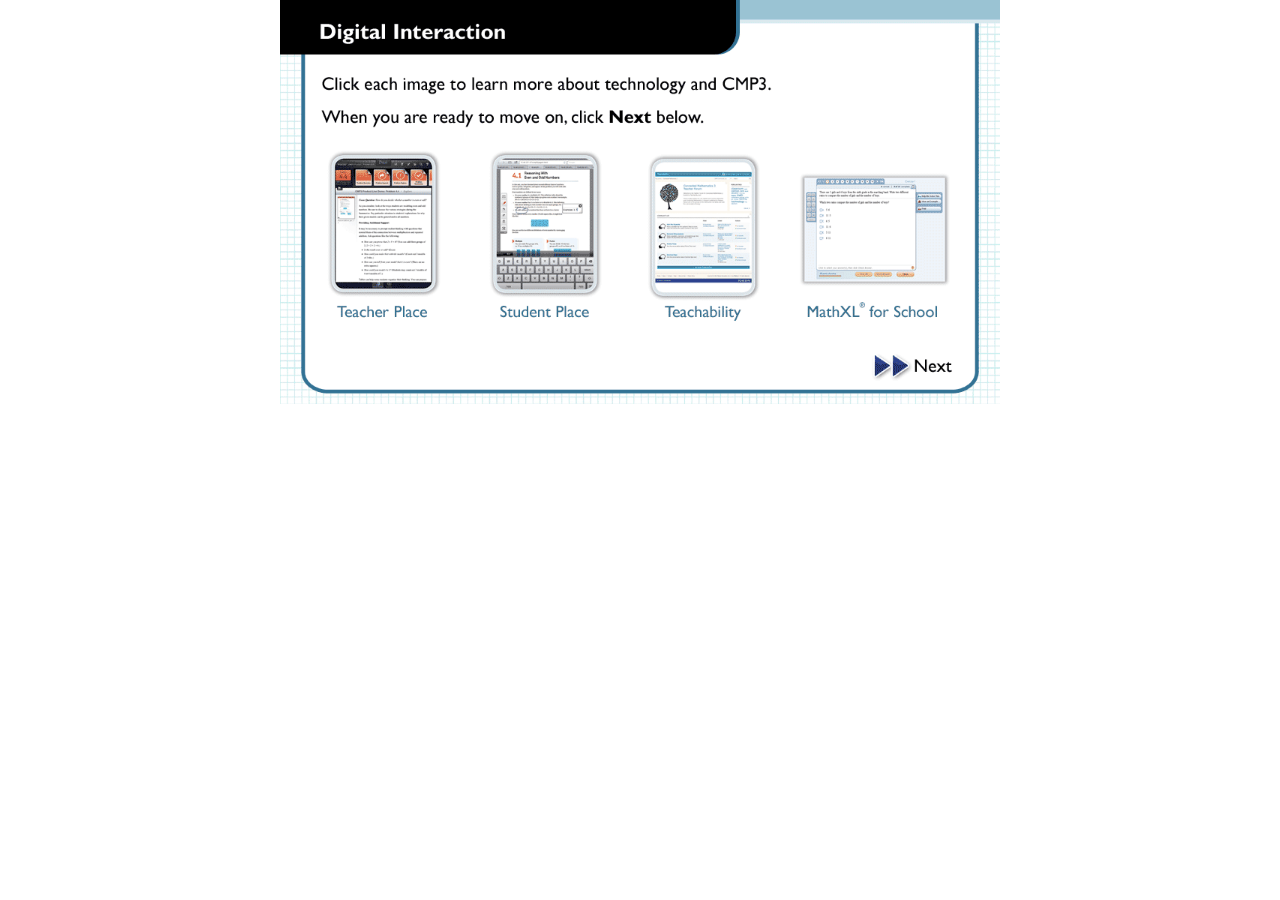
<file: cmp3_programoverview/cmp3_progover_interaction.html>
<!DOCTYPE html>
<html>
  <head>
	<meta http-equiv="Content-Type" content="text/html; charset=utf-8" />
	<meta http-equiv="X-UA-Compatible" content="chrome=1,IE=edge" />
	<meta name="viewport" content="user-scalable=yes, width=720" />
	<title>cmp3_progover_interaction</title>
	<style>
		body {
			background-color: #FFFFFF;
			margin: 0px;
		}
	</style>

	<!-- copy these lines to your document head: -->



	<!-- end copy -->

  </head>
  <body>
	<div style ="margin:auto;width:720px">


	
	<!-- copy these lines to your document: -->

	<div id="cmp3progoverinteraction_hype_container" style="position:relative;overflow:hidden;width:720px;height:405px;">
		<script type="text/javascript" charset="utf-8" src="cmp3_progover_interaction.hyperesources/cmp3progoverinteraction_hype_generated_script.js?62277"></script>
	</div>

	<!-- end copy -->
	


	</div>
  </body>
</html>
</file>
